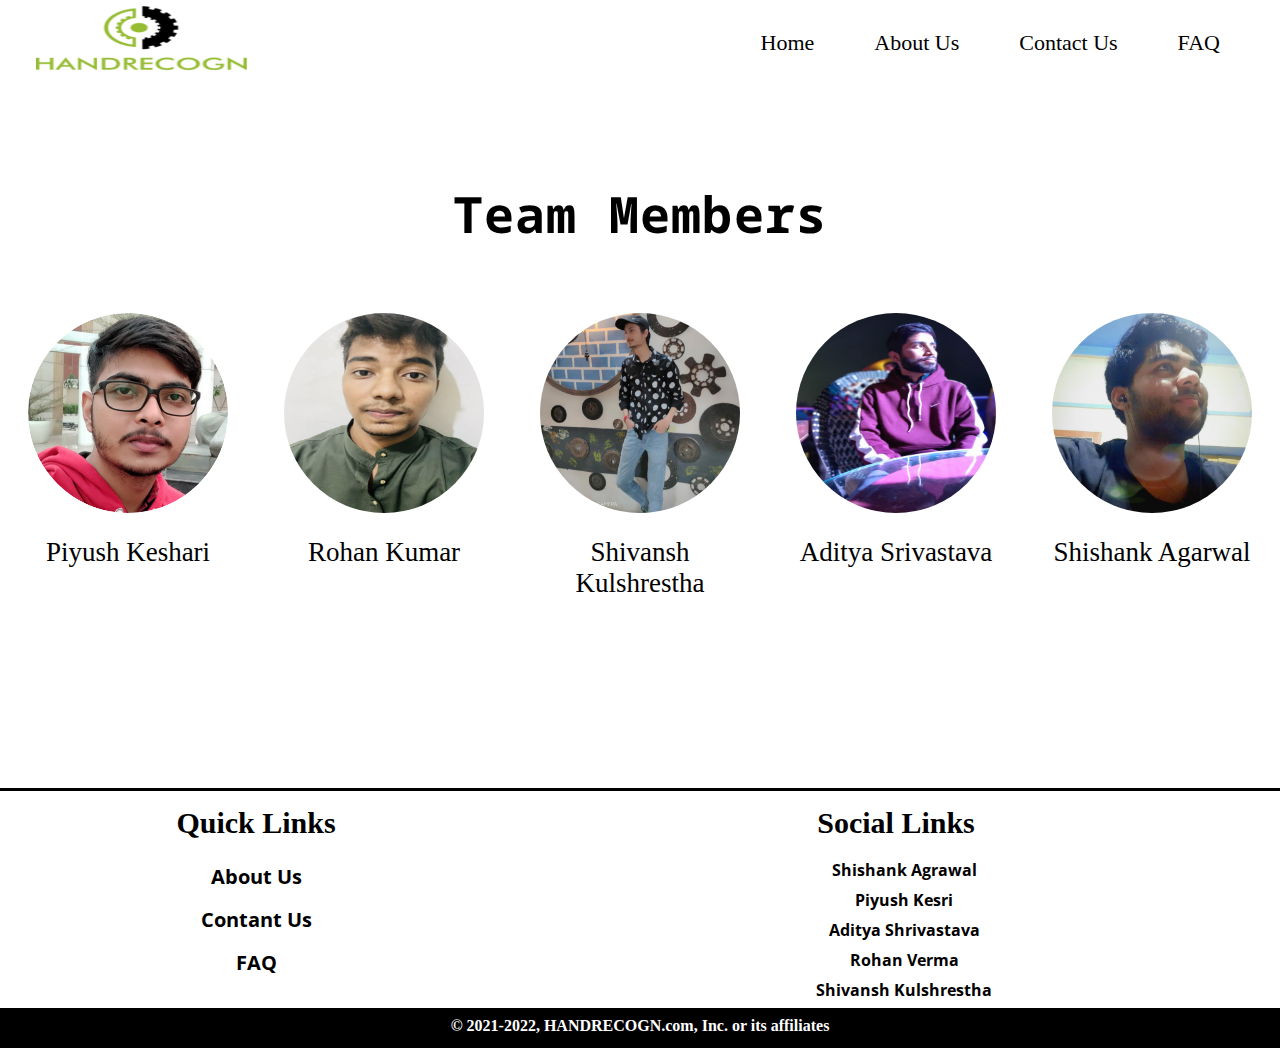
<file: Pages/about us/abus.html>
<!DOCTYPE html>
<html lang="en">

<head>
    <meta charset="UTF-8">
    <meta http-equiv="X-UA-Compatible" content="IE=edge">
    <meta name="viewport" content="width=device-width, initial-scale=1.0">
    <link type="text/css" rel="stylesheet" href="./style.css" />

    <link rel="stylesheet" href="https://stackpath.bootstrapcdn.com/font-awesome/4.7.0/css/font-awesome.min.css"
    integrity="sha384-wvfXpqpZZVQGK6TAh5PVlGOfQNHSoD2xbE+QkPxCAFlNEevoEH3Sl0sibVcOQVnN" crossorigin="anonymous" />
<link rel="stylesheet" href="https://pro.fontawesome.com/releases/v5.10.0/css/all.css" integrity="sha384-AYmEC3Yw5cVb3ZcuHtOA93w35dYTsvhLPVnYs9eStHfGJvOvKxVfELGroGkvsg+p" crossorigin="anonymous"/>
<link rel="stylesheet" type="text/css" href="style.css" />

<link rel="preconnect" href="https://fonts.googleapis.com">
<link rel="preconnect" href="https://fonts.gstatic.com" crossorigin>
<link href="https://fonts.googleapis.com/css2?family=Mochiy+Pop+One&family=Open+Sans:wght@300&display=swap" rel="stylesheet">

    <title>About Us</title>
</head>

<body>
    <header>

        <div class="logo">
            <img src="../../Assets/logo.png">
        </div>

        <div class="menus">
            <ul>
                <li><a href="../../index.html">Home</a></li>
                <li><a href="./abus.html">About Us</a></li>
                <li><a href="../Contact Us/contact.html" target="_blank">Contact Us</a></li>
                <li><a href="../FAQ/FAQ.html" targe="_blank">FAQ</a></li>

            </ul>
        </div>

    </header>

    <div class="container">

        <h1>Team Members</h1>

        <div class="section">

            <div class="card">

                <img class="profile" src="../../Assets/piyush.png">

                <p>Piyush Keshari</p>

                <img class="icon" src="../../Assets/github1.png" onmouseover="this.src='../../Assets/github2.png'"
                    onmouseout="this.src='../../Assets/github1.png'">
                <img class="icon" src="../../Assets/facebook1.png" onmouseover="this.src='../../Assets/facebook2.png'"
                    onmouseout="this.src='../../Assets/facebook1.png'">
                <img class="icon" src="../../Assets/linkedin1.png" onmouseover="this.src='../../Assets/linkedin2.png'"
                    onmouseout="this.src='../../Assets/linkedin1.png'">
                <img class="icon" src="../../Assets/instagram1.png" onmouseover="this.src='../../Assets/instagram2.png'"
                    onmouseout="this.src='../../Assets/instagram1.png'">

            </div>

            <div class="card">

                <img class="profile" src="../../Assets/rohan.jpeg">

                <p>Rohan Kumar</p>

                <img class="icon" src="../../Assets/github1.png" onmouseover="this.src='../../Assets/github2.png'"
                    onmouseout="this.src='../../Assets/github1.png'">
                <img class="icon" src="../../Assets/facebook1.png" onmouseover="this.src='../../Assets/facebook2.png'"
                    onmouseout="this.src='../../Assets/facebook1.png'">
                <img class="icon" src="../../Assets/linkedin1.png" onmouseover="this.src='../../Assets/linkedin2.png'"
                    onmouseout="this.src='../../Assets/linkedin1.png'">
                <img class="icon" src="../../Assets/instagram1.png" onmouseover="this.src='../../Assets/instagram2.png'"
                    onmouseout="this.src='../../Assets/instagram1.png'">

            </div>

            <div class="card">

                <img class="profile" src="../../Assets/shivansh.jpg">

                <p>Shivansh Kulshrestha</p>

                <img class="icon" src="../../Assets/github1.png" onmouseover="this.src='../../Assets/github2.png'"
                    onmouseout="this.src='../../Assets/github1.png'">
                <img class="icon" src="../../Assets/facebook1.png" onmouseover="this.src='../../Assets/facebook2.png'"
                    onmouseout="this.src='../../Assets/facebook1.png'">
                <img class="icon" src="../../Assets/linkedin1.png" onmouseover="this.src='../../Assets/linkedin2.png'"
                    onmouseout="this.src='../../Assets/linkedin1.png'">
                <img class="icon" src="../../Assets/instagram1.png" onmouseover="this.src='../../Assets/instagram2.png'"
                    onmouseout="this.src='../../Assets/instagram1.png'">

            </div>

            <div class="card">

                <img class="profile" src="../../Assets/aditya.jpeg">

                <p>Aditya Srivastava</p>

                <img class="icon" src="../../Assets/github1.png" onmouseover="this.src='../../Assets/github2.png'"
                    onmouseout="this.src='../../Assets/github1.png'">
                <img class="icon" src="../../Assets/facebook1.png" onmouseover="this.src='../../Assets/facebook2.png'"
                    onmouseout="this.src='../../Assets/facebook1.png'">
                <img class="icon" src="../../Assets/linkedin1.png" onmouseover="this.src='../../Assets/linkedin2.png'"
                    onmouseout="this.src='../../Assets/linkedin1.png'">
                <img class="icon" src="../../Assets/instagram1.png" onmouseover="this.src='../../Assets/instagram2.png'"
                    onmouseout="this.src='../../Assets/instagram1.png'">

            </div>
            <div class="card">

                <img class="profile" src="../../Assets/shishank.jpg">

                <p>Shishank Agarwal</p>

                <img class="icon" src="../../Assets/github1.png" onmouseover="this.src='../../Assets/github2.png'"
                    onmouseout="this.src='../../Assets/github1.png'">
                <img class="icon" src="../../Assets/facebook1.png" onmouseover="this.src='../../Assets/facebook2.png'"
                    onmouseout="this.src='../../Assets/facebook1.png'">
                <img class="icon" src="../../Assets/linkedin1.png" onmouseover="this.src='../../Assets/linkedin2.png'"
                    onmouseout="this.src='../../Assets/linkedin1.png'">
                <img class="icon" src="../../Assets/instagram1.png" onmouseover="this.src='../../Assets/instagram2.png'"
                    onmouseout="this.src='../../Assets/instagram1.png'">

            </div>

        </div>

        <div class="footer" >
            <div class="upper">
                <div class="left">
                    <div class="head">Quick Links</div>
                    <div class="list">
                        <div class="item"><a href="../about us/abus.html">About Us</a></div>
                        <div class="item"><a href="../Contact Us/contact.html">Contant Us</a></div>
                        <div class="item"><a href="../FAQ/FAQ.html">FAQ</a>
                    </div>
                    </div>
                </div>
                <div class="right">
                    <div class="head">Social Links</div>
                    <div class="list">
                        <div class="git_id"><i class="fab fa-github"></i> <a href="https://github.com/shishank2311" target="_blank"> Shishank Agrawal</a></div>
                        <div class="git_id"><i class="fab fa-github"></i> <a href="https://github.com/insane-banda" target="_blank"> Piyush Kesri</a></div>
                        <div class="git_id"><i class="fab fa-github"></i> <a href="https://github.com/aditya240201" target="_blank"> Aditya Shrivastava</a></div>
                        <div class="git_id"><i class="fab fa-github"></i> <a href="https://github.com/rohanverma2711" target="_blank"> Rohan Verma</a></div>
                        <div class="git_id"><i class="fab fa-github"></i> <a href="https://github.com/ShivanshKuls25" target="_blank"> Shivansh Kulshrestha</a></div>    
                    </div>
                 </div>
            </div>
            <center>
                <div class="lower">
                    © 2021-2022, HANDRECOGN.com, Inc. or its affiliates
                </div>
            </center>
        </div>

    </div>
</body>

</html>
</file>
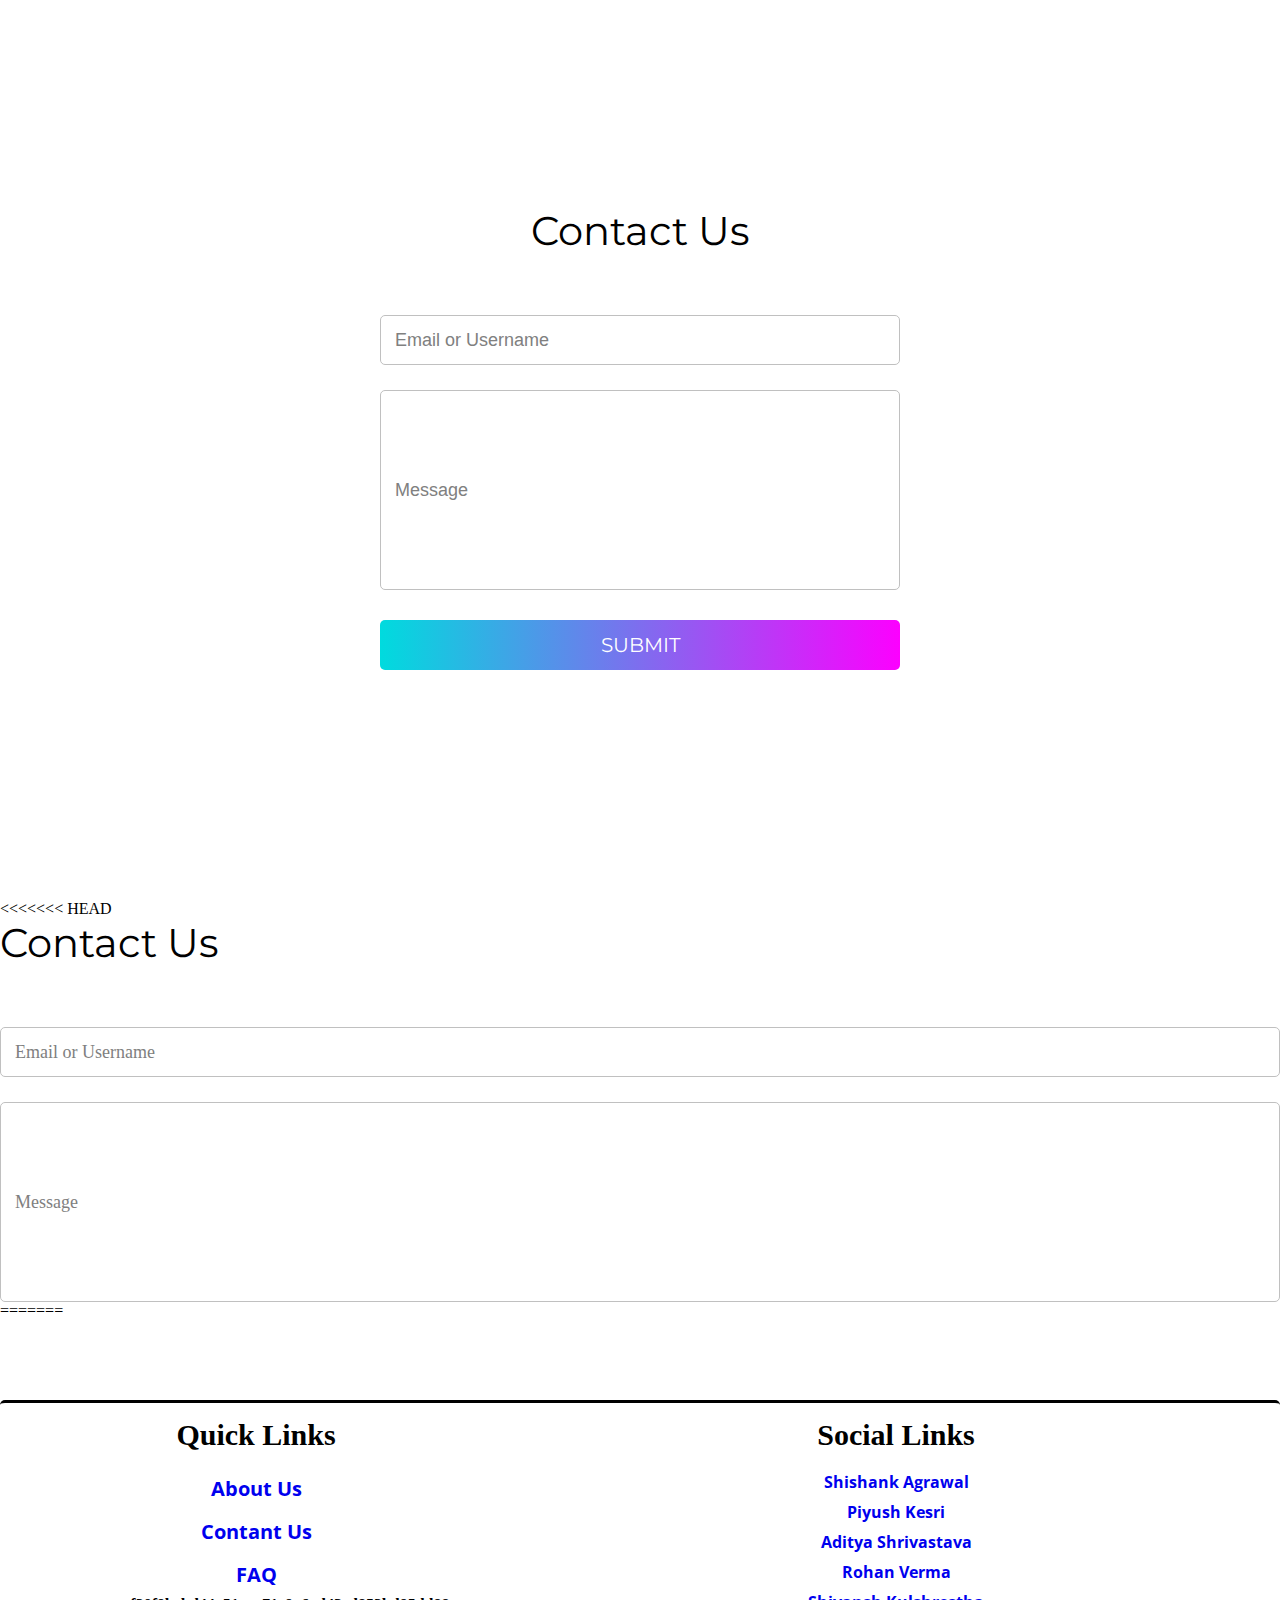
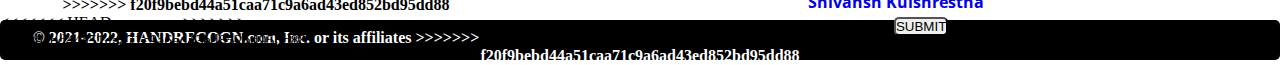
<file: Pages/Contact Us/contact.html>
<!DOCTYPE html>
<html lang="en" dir="ltr">

<head>
    <meta charset="utf-8">
    <title>Contact Us</title>
    
    <style>
        @import url('https://fonts.googleapis.com/css?family=Montserrat:600|Noto+Sans|Open+Sans:400,700&display=swap');

        * {
            margin: 0;
            padding: 0;
            border-radius: 5px;
            box-sizing: border-box;
        }

        .container_max {
            height: 100vh;
            display: flex;
            align-items: center;
            text-align: center;
            font-family: sans-serif;
            justify-content: center;

            background-size: cover;
            background-position: center;
        }

        .container {
            position: relative;
            width: 600px;
            background: white;
            padding: 60px 40px;
        }

        header {
            font-size: 40px;
            margin-bottom: 60px;
            font-family: 'Montserrat', sans-serif;
        }

        .input-field,
        form .button {
            margin: 25px 0;
            position: relative;
            height: 50px;
            width: 100%;
        }

        .input-field input {
            height: 100%;
            width: 100%;
            border: 1px solid silver;
            padding-left: 15px;
            outline: none;
            font-size: 19px;
            transition: .4s;
        }

        input:focus {
            border: 1px solid #1DA1F2;
        }

        .input-field label,
        span.show {
            position: absolute;
            top: 50%;
            transform: translateY(-50%);
        }

        .input-field label {
            left: 15px;
            pointer-events: none;
            color: grey;
            font-size: 18px;
            transition: .4s;
        }

        span.show {
            right: 20px;
            color: #111;
            font-size: 14px;
            font-weight: bold;
            cursor: pointer;
            user-select: none;
            visibility: hidden;
            font-family: 'Open Sans', sans-serif;
        }

        input:valid~span.show {
            visibility: visible;
        }

        input:focus~label,
        input:valid~label {
            transform: translateY(-33px);
            background: white;
            font-size: 16px;
            color: #1DA1F2;
        }

        .msg:focus {
            height: 200px;
        }

        .msg input:focus~label,
        .msg input:valid~label {
            transform: translateY(-110px);
            background: white;
            font-size: 16px;
            color: #1DA1F2;
        }

        form .button {
            color: #fff;
            margin-top: 30px;
            overflow: hidden;
            z-index: 111;
        }

        .button .inner {
            position: absolute;
            height: 100%;
            width: 300%;
            left: -100%;
            z-index: -1;
            transition: all .4s;
            background: -webkit-linear-gradient(right, #00dbde, #fc00ff, #00dbde, #fc00ff);
        }

        .button:hover .inner {
            left: 0;
        }

        .button button {
            width: 100%;
            height: 100%;
            border: none;
            background: none;
            outline: none;
            color: white;
            font-size: 20px;
            cursor: pointer;
            font-family: 'Montserrat', sans-serif;
        }

        .container .auth {
            margin: 35px 0 20px 0;
            font-size: 19px;
            color: grey;
        }

        .links {
            display: flex;
            cursor: pointer;
        }

        .facebook,
        .google {
            height: 40px;
            width: 100%;
            border: 1px solid silver;
            border-radius: 3px;
            margin: 0 10px;
            transition: .4s;
        }

        .facebook:hover {
            border: 1px solid #4267B2;
        }

        .google:hover {
            border: 1px solid #dd4b39;
        }

        .facebook i,
        .facebook span {
            color: #4267B2;
        }

        .google i,
        .google span {
            color: #dd4b39;
        }

        .links i {
            font-size: 23px;
            line-height: 40px;
            margin-left: -90px;
        }

        .links span {
            position: absolute;
            font-size: 17px;
            font-weight: bold;
            padding-left: 8px;
            font-family: 'Open Sans', sans-serif;
        }

        .signup {
            margin-top: 50px;
            font-family: 'Noto Sans', sans-serif;
        }

        .signup a {
            color: #3498db;
            text-decoration: none;
        }

        .signup a:hover {
            text-decoration: underline;
        }

        
        /* Footer */
        .footer{
        width: 100%;
        display: block;
        height:200px;
        text-align: center;
        margin-top: 80px;
        font-weight: bold;
        }
        .footer a{
        text-decoration: none;
        font-family: 'Open Sans', sans-serif;
        }
        .upper{
        border-top: 3px solid black;
        height:220px;
        display: block;
        }
        .head{
        padding: 15px;
        font-size: 30px;
        font-weight: bolder;
        }
        .left{
        display: block;
        float: left;
        width: 40%;
        }
        .left .list{
        font-size: 20px;
        }
        .left .list div{
        padding:8px;
        }
        .right{
        display: block;
        float: right;
        width:60%;
        }
        .right .list div{
        padding: 4px 0px;
        }
        .lower{
        margin-top: 10p;
        background-color: black;
        height:40px;
        padding-top:9px;
        color: white;
        }
    </style>
    <link rel="stylesheet" href="https://use.fontawesome.com/releases/v5.13.0/css/all.css"
        integrity="sha384-Bfad6CLCknfcloXFOyFnlgtENryhrpZCe29RTifKEixXQZ38WheV+i/6YWSzkz3V" crossorigin="anonymous" />
</head>

<body>
    <div class="container_max">
        <div class="container">

            <header>Contact Us</header>
            <form action="login.php" method="POST">
                <div class="input-field">
                    <input type="text" name="name" required>
                    <label>Email or Username</label>
                </div>
                <div class="input-field msg" style="height:200px">
                    <input class="pswrd" type="password" name="psw" required>
                    <span class="show">SHOW</span>
                    <label>Message</label>
                </div>
                <div class="button">
                    <div class="inner">
                    </div>
                    <button type="submit">SUBMIT</button>
                </div>
            </form>
        </div>
    </div>

<<<<<<< HEAD
        <header>Contact Us</header>
        <form id="contactForm" onsubmit="preventFromSubmitting(event)">
            <div class="input-field">
                <input type="text" id="email" required>
                <label>Email or Username</label>
            </div>
            <div class="input-field msg" style="height:200px">
                <input id="message" required>
                <span class="show">SHOW</span>
                <label>Message</label>
=======
    <br>

    <div class="footer">
        <div class="upper">
            <div class="left">
                <div class="head">Quick Links</div>
                <div class="list">
                    <div class="item"><a href="../about us/abus.html">About Us</a></div>
                    <div class="item"><a href="../Contact Us/contact.html">Contant Us</a></div>
                    <div class="item"><a href="../FAQ/FAQ.html">FAQ</a>
                </div>
                </div>
>>>>>>> f20f9bebd44a51caa71c9a6ad43ed852bd95dd88
            </div>
            <div class="right">
                <div class="head">Social Links</div>
                <div class="list">
                    <div class="git_id"><i class="fab fa-github"></i> <a href="https://github.com/shishank2311" target="_blank"> Shishank Agrawal</a></div>
                    <div class="git_id"><i class="fab fa-github"></i> <a href="https://github.com/insane-banda" target="_blank"> Piyush Kesri</a></div>
                    <div class="git_id"><i class="fab fa-github"></i> <a href="https://github.com/aditya240201" target="_blank"> Aditya Shrivastava</a></div>
                    <div class="git_id"><i class="fab fa-github"></i> <a href="https://github.com/rohanverma2711" target="_blank"> Rohan Verma</a></div>
                    <div class="git_id"><i class="fab fa-github"></i> <a href="https://github.com/ShivanshKuls25" target="_blank"> Shivansh Kulshrestha</a></div>    
                </div>
<<<<<<< HEAD
                <button id="submit">SUBMIT</button>
=======
                </div>
        </div>
        <center>
            <div class="lower">
                © 2021-2022, HANDRECOGN.com, Inc. or its affiliates
>>>>>>> f20f9bebd44a51caa71c9a6ad43ed852bd95dd88
            </div>
        </center>
    </div>
<<<<<<< HEAD
    
=======
    <script>
        var input = document.querySelector('.pswrd');
        var show = document.querySelector('.show');
        show.addEventListener('click', active);

        function active() {
            if (input.type === "password") {
                input.type = "text";
                show.style.color = "#1DA1F2";
                show.textContent = "HIDE";
            } else {
                input.type = "password";
                show.textContent = "SHOW";
                show.style.color = "#111";
            }
        }
    </script>
>>>>>>> f20f9bebd44a51caa71c9a6ad43ed852bd95dd88
</body>

</html>
</file>
<file: Pages/about us/style.css>
@import url('https://fonts.googleapis.com/css2?family=Noto+Sans+Mono&display=swap');

/* Global Settings */

* {
    box-sizing: border-box;
    padding: 0px;
    margin: 0px;
    border: 0px;
}

body {
    text-align: center;
}

a {
    text-decoration: none;
    color: black;
}

/** Header Settings **/

header {
    display: grid;
    grid-template-columns: 1fr 4fr;
    width: 100%;
    height: 80px;
    margin-bottom: 100px;
    background-color: white;
    font-size: 22px;
}

.logo {
    height: 80px;
    margin-left: 20px;
}

.logo img {
    width: 240px;
    height: 80px;
}

.menus {
    display: flex;
    height: 100%;
    width: 100%;
    justify-content: right;
    align-items: center;
    padding-right: 30px;
    display: flex;
    align-items: center;
    justify-content: flex-end;
}

ul {
    list-style: none;
    display: flex;
    align-items: center;
    justify-content: center;
}

li {
    display: inline-block;
    margin: 15px 10px;
    padding: 15px 20px;
    border-radius: 7%;
}

li:hover {
    color: white;
    background-color: #2ab1eb;
    cursor: pointer;
}

li:hover a {
    color: white;
}

/* Container */

.section {
    margin-top: 30px;
    display: grid;
    grid-template-columns: 1fr 1fr 1fr 1fr 1fr;
}

.inner a {
    text-decoration: none;
    margin-left: 90px;
}

.inner {
    display: block;
}

.header {
    width: 100%;
    height: 65px;
    background-color: #2f3640;
    position: fixed;
    top: 0;
    color: white;
    justify-content: center;
}

ul#names li {
    float: left;
}

ul#names li a {
    display: block;
    color: #000000;
    font-weight: bold;
    padding: 0px 100px 25px 150px;
    text-decoration: none;
}

#navbar {
    list-style-type: none;
    margin: 0;
    padding: 10px;
    overflow: hidden;
    height: 100px;
}

#navbar img {
    float: left;
    width: auto;
    height: 100%;
}

ul#navbar li {
    float: right;
}

ul#navbar li a {
    display: block;
    color: #000000;
    font-family: 'Montserrat', sans-serif;
    padding: 8px 16px;
    text-decoration: none;
}


ul#navbar li a:hover {
    background-color: #ef233c;
    color: white;
}

.card {
    width: 100%;
    padding: 20px 25px;
    margin: 15px auto;
}

.circle {
    display: block;
    width: 100%;
    box-sizing: content-box;
    margin: auto;
    border-radius: 50%;
}


.profile {
    width: 200px;
    height: 200px;
    border-radius: 50%;
}

h1 {
    font-family: 'Noto Sans Mono', monospace;
    font-size: 50px;
    letter-spacing: 1.2px;
    margin: 10px 0px;
}

p {
    font-size: 27px;
    margin: 20px 0px;
}

.icon {
    cursor: pointer;
    width: 0px;
    margin: 10px 5px;
}

/* Footer */
.footer{
    width: 100%;
    display: block;
    height:200px;
    text-align: center;
    padding-top: 10px;
    margin-top: 100px;
    font-weight: bold;
  }
  .footer a{
    text-decoration: none;
    font-family: 'Open Sans', sans-serif;
  }
  .upper{
    border-top: 3px solid black;
    height:220px;
    display: block;
  }
  .head{
    padding: 15px;
    font-size: 30px;
    font-weight: bolder;
  }
  .left{
    display: block;
     float: left;
    width: 40%;
  }
  .left .list{
    font-size: 20px;
  }
  .left .list div{
    padding:8px;
  }
  .right{
    display: block;
    float: right;
    width:60%;
  }
  .right .list div{
     padding: 4px 0px;
  }
  .lower{
    margin-top: 10p;
    background-color: black;
    height:40px;
    padding-top:9px;
    color: white;
  }
</file>
